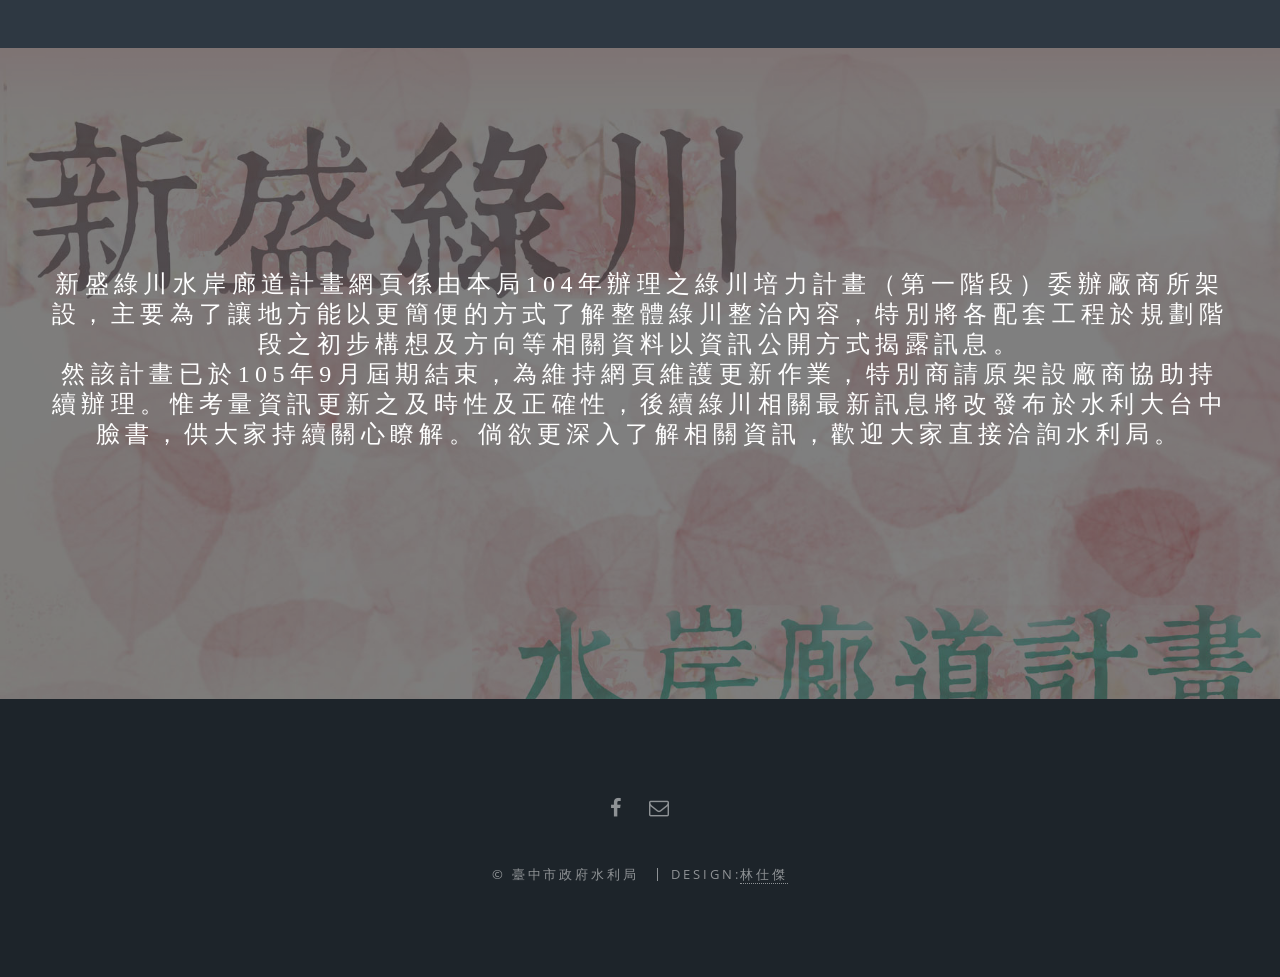
<file: index.html>
﻿<!DOCTYPE HTML>
<!--
	Spectral by HTML5 UP
	html5up.net | @n33co
	Free for personal and commercial use under the CCA 3.0 license (html5up.net/license)
-->
<html>
<head>
<script>
  (function(i,s,o,g,r,a,m){i['GoogleAnalyticsObject']=r;i[r]=i[r]||function(){
  (i[r].q=i[r].q||[]).push(arguments)},i[r].l=1*new Date();a=s.createElement(o),
  m=s.getElementsByTagName(o)[0];a.async=1;a.src=g;m.parentNode.insertBefore(a,m)
  })(window,document,'script','//www.google-analytics.com/analytics.js','ga');

  ga('create', 'UA-74059792-2', 'auto');
  ga('send', 'pageview');

</script>
<title>新盛綠川 水岸廊道計畫</title>
<meta charset="utf-8" />
<meta name="viewport" content="width=device-width, initial-scale=1" />
<!--[if lte IE 8]><script src="assets/js/ie/html5shiv.js"></script><![endif]-->
<link rel="stylesheet" href="assets/css/main.css" />
<!--[if lte IE 8]><link rel="stylesheet" href="assets/css/ie8.css" /><![endif]-->
<!--[if lte IE 9]><link rel="stylesheet" href="assets/css/ie9.css" /><![endif]-->
</head>
<body>

<!-- Page Wrapper -->
<div id="page-wrapper"> 
  
 
  <!-- Main -->
  <article id="main">
    <header> <br>
      <br>
      <br>
      <h2></h2>
      <p>新盛綠川水岸廊道計畫網頁係由本局104年辦理之綠川培力計畫（第一階段）委辦廠商所架設，主要為了讓地方能以更簡便的方式了解整體綠川整治內容，特別將各配套工程於規劃階段之初步構想及方向等相關資料以資訊公開方式揭露訊息。<br>
然該計畫已於105年9月屆期結束，為維持網頁維護更新作業，特別商請原架設廠商協助持續辦理。惟考量資訊更新之及時性及正確性，後續綠川相關最新訊息將改發布於水利大台中臉書，供大家持續關心瞭解。倘欲更深入了解相關資訊，歡迎大家直接洽詢水利局。
</p>
      <br>
      <br>
      <br>
      <br>
    </header>
    

  </article>
  
<!-- Footer -->
<footer id="footer">
  <ul class="icons">
    <!--<li><a href="#" class="icon fa-twitter"><span class="label">Twitter</span></a></li>-->
    <li><a href="https://www.facebook.com/waterresourcetaichung" class="icon fa-facebook"><span class="label">Facebook</span></a></li>
    <!--<li><a href="#" class="icon fa-instagram"><span class="label">Instagram</span></a></li>-->
    <!--<li><a href="#" class="icon fa-dribbble"><span class="label">Dribbble</span></a></li>-->
    <li><a href="d9330204.tiiwe@gmail.com" class="icon fa-envelope-o"><span class="label">Email</span></a></li>
  </ul>
  <ul class="copyright">
    <li>&copy; 臺中市政府水利局</li>
    <li>Design:<a href="mailto:d9330204.tiiwe@gmail.com">林仕傑</a></li>
  </ul>
</footer>
</div>

<!-- Scripts --> 
<script src="assets/js/jquery.min.js"></script> 
<script src="assets/js/jquery.scrollex.min.js"></script> 
<script src="assets/js/jquery.scrolly.min.js"></script> 
<script src="assets/js/skel.min.js"></script> 
<script src="assets/js/util.js"></script> 
<!--[if lte IE 8]><script src="assets/js/ie/respond.min.js"></script><![endif]--> 
<script src="assets/js/main.js"></script>
</body>
</html>
</file>
<file: assets/css/ie8.css>
/*
	Spectral by HTML5 UP
	html5up.net | @n33co
	Free for personal and commercial use under the CCA 3.0 license (html5up.net/license)
*/

/* Icon */

	.icon.major {
		border: none;
	}

		.icon.major:before {
			font-size: 3em;
		}

/* Form */

	label {
		color: #2E3842;
	}

	input[type="text"],
	input[type="password"],
	input[type="email"],
	select,
	textarea {
		border: solid 1px #dfdfdf;
	}

/* Button */

	input[type="submit"],
	input[type="reset"],
	input[type="button"],
	button,
	.button {
		border: solid 2px #dfdfdf;
	}

		input[type="submit"].special,
		input[type="reset"].special,
		input[type="button"].special,
		button.special,
		.button.special {
			border: 0 !important;
		}

/* Page Wrapper + Menu */

	#menu {
		display: none;
	}

	body.is-menu-visible #menu {
		display: block;
	}

/* Header */

	#header nav > ul > li > a.menuToggle:after {
		display: none;
	}

/* Banner + Wrapper (style4) */

	#banner,
	.wrapper.style4 {
		-ms-behavior: url("assets/js/ie/backgroundsize.min.htc");
	}

		#banner:before,
		.wrapper.style4:before {
			display: none;
		}

/* Banner */

	#banner .more {
		height: 4em;
	}

		#banner .more:after {
			display: none;
		}

/* Main */

	#main > header {
		-ms-behavior: url("assets/js/ie/backgroundsize.min.htc");
	}

		#main > header:before {
			display: none;
		}
</file>
<file: assets/css/ie9.css>
/*
	Spectral by HTML5 UP
	html5up.net | @n33co
	Free for personal and commercial use under the CCA 3.0 license (html5up.net/license)
*/

/* Spotlight */

	.spotlight {
		display: block;
	}

		.spotlight .image {
			display: inline-block;
			vertical-align: top;
		}

		.spotlight .content {
			padding: 4em 4em 2em 4em ;
			display: inline-block;
		}

		.spotlight:after {
			clear: both;
			content: '';
			display: block;
		}

/* Features */

	.features {
		display: block;
	}

		.features li {
			float: left;
		}

		.features:after {
			content: '';
			display: block;
			clear: both;
		}

/* Banner + Wrapper (style4) */

	#banner,
	.wrapper.style4 {
		background-image: url("../../images/banner.jpg");
		background-position: center center;
		background-repeat: no-repeat;
		background-size: cover;
		position: relative;
	}

		#banner:before,
		.wrapper.style4:before {
			background: #000000;
			content: '';
			height: 100%;
			left: 0;
			opacity: 0.5;
			position: absolute;
			top: 0;
			width: 100%;
		}

		#banner .inner,
		.wrapper.style4 .inner {
			position: relative;
			z-index: 1;
		}

/* Banner */

	#banner {
		padding: 14em 0 12em 0 ;
		height: auto;
	}

		#banner:after {
			display: none;
		}

/* CTA */

	#cta .inner header {
		float: left;
	}

	#cta .inner .actions {
		float: left;
	}

	#cta .inner:after {
		clear: both;
		content: '';
		display: block;
	}

/* Main */

	#main > header {
		background-image: url("../../images/banner.jpg");
		background-position: center center;
		background-repeat: no-repeat;
		background-size: cover;
		position: relative;
	}

		#main > header:before {
			background: #000000;
			content: '';
			height: 100%;
			left: 0;
			opacity: 0.5;
			position: absolute;
			top: 0;
			width: 100%;
		}

		#main > header > * {
			position: relative;
			z-index: 1;
		}
</file>
<file: assets/css/main.css>
@import url(font-awesome.min.css);
@import url("http://fonts.googleapis.com/css?family=Open+Sans:400,400italic,600,600italic,800,800italic");
/*
	Spectral by HTML5 UP
	html5up.net | @n33co
	Free for personal and commercial use under the CCA 3.0 license (html5up.net/license)
*/

/* Reset */


#gotop {
	display: none;
	position: fixed;
	right: 20px;
	bottom: 20px;
	padding: 10px 15px;
	font-size: 20px;
	background: #777;
	color: white;
	cursor: pointer;
	z-index: 9999;
}
html, body, div, span, applet, object, iframe, h1, h2, h3, h4, h5, h6, h7, p, p2, blockquote, pre, a, abbr, acronym, address, big, cite, code, del, dfn, em, img, ins, kbd, q, s, samp, small, strike, strong, sub, sup, tt, var, b, u, i, center, dl, dt, dd, ol, ul, li, fieldset, form, label, legend, article, aside, canvas, details, embed, figure, figcaption, footer, header, hgroup, menu, nav, output, ruby, section, summary, time, mark, audio, video {
	margin: 0;
	padding: 0;
	border: 0;
	font-size: 100%;
	font: inherit;
	vertical-align:baseline;
	
}
table, caption, tbody, tfoot, thead, tr, th, td{
	margin: 0;
	padding: 0;
	border: 0;
	font-size: 100%;
	font: inherit;
	vertical-align:center;
}

article, aside, details, figcaption, figure, footer, header, hgroup, menu, nav, section {
	display: block;
}
body {
	line-height: 1;
}
ol, ul {
	list-style: none;
}
blockquote, q {
	quotes: none;
}
blockquote:before, blockquote:after, q:before, q:after {
	content: '';
	content: none;
}
table {
	border-collapse: collapse;
	border-spacing: 0;
}
body {
	-webkit-text-size-adjust: none;
}
/* Box Model */

*, *:before, *:after {
	-moz-box-sizing: border-box;
	-webkit-box-sizing: border-box;
	box-sizing: border-box;
}
/* Grid */

.row {
	border-bottom: solid 1px transparent;
	-moz-box-sizing: border-box;
	-webkit-box-sizing: border-box;
	box-sizing: border-box;
}
.row > * {
	float: left;
	-moz-box-sizing: border-box;
	-webkit-box-sizing: border-box;
	box-sizing: border-box;
}
.row:after, .row:before {
	content: '';
	display: block;
	clear: both;
	height: 0;
}
.row.uniform > * > :first-child {
	margin-top: 0;
}
.row.uniform > * > :last-child {
	margin-bottom: 0;
}
.row.\30 \25 > * {
	padding: 0 0 0 0em;
}
.row.\30 \25 {
	margin: 0 0 -1px 0em;
}
.row.uniform.\30 \25 > * {
	padding: 0em 0 0 0em;
}
.row.uniform.\30 \25 {
	margin: 0em 0 -1px 0em;
}
.row > * {
	padding: 0 0 0 1.5em;
}
.row {
	margin: 0 0 -1px -1.5em;
}
.row.uniform > * {
	padding: 1.5em 0 0 1.5em;
}
.row.uniform {
	margin: -1.5em 0 -1px -1.5em;
}
 .row.\32 00\25 > * {
 padding: 0 0 0 3em;
}
 .row.\32 00\25 {
 margin: 0 0 -1px -3em;
}
 .row.uniform.\32 00\25 > * {
 padding: 3em 0 0 3em;
}
 .row.uniform.\32 00\25 {
 margin: -3em 0 -1px -3em;
}
 .row.\31 50\25 > * {
 padding: 0 0 0 2.25em;
}
 .row.\31 50\25 {
 margin: 0 0 -1px -2.25em;
}
 .row.uniform.\31 50\25 > * {
 padding: 2.25em 0 0 2.25em;
}
 .row.uniform.\31 50\25 {
 margin: -2.25em 0 -1px -2.25em;
}
 .row.\35 0\25 > * {
 padding: 0 0 0 0.75em;
}
 .row.\35 0\25 {
 margin: 0 0 -1px -0.75em;
}
 .row.uniform.\35 0\25 > * {
 padding: 0.75em 0 0 0.75em;
}
 .row.uniform.\35 0\25 {
 margin: -0.75em 0 -1px -0.75em;
}
 .row.\32 5\25 > * {
 padding: 0 0 0 0.375em;
}
 .row.\32 5\25 {
 margin: 0 0 -1px -0.375em;
}
 .row.uniform.\32 5\25 > * {
 padding: 0.375em 0 0 0.375em;
}
 .row.uniform.\32 5\25 {
 margin: -0.375em 0 -1px -0.375em;
}
 .\31 2u, .\31 2u\24 {
 width: 100%;
 clear: none;
 margin-left: 0;
}
 .\31 1u, .\31 1u\24 {
 width: 91.6666666667%;
 clear: none;
 margin-left: 0;
}
 .\31 0u, .\31 0u\24 {
 width: 83.3333333333%;
 clear: none;
 margin-left: 0;
}
.\39 u, .\39 u\24 {
	width: 75%;
	clear: none;
	margin-left: 0;
}
.\38 u, .\38 u\24 {
	width: 66.6666666667%;
	clear: none;
	margin-left: 0;
}
.\37 u, .\37 u\24 {
	width: 58.3333333333%;
	clear: none;
	margin-left: 0;
}
.\36 u, .\36 u\24 {
	width: 50%;
	clear: none;
	margin-left: 0;
}
.\35 u, .\35 u\24 {
	width: 41.6666666667%;
	clear: none;
	margin-left: 0;
}
.\34 u, .\34 u\24 {
	width: 33.3333333333%;
	clear: none;
	margin-left: 0;
}
.\33 u, .\33 u\24 {
	width: 25%;
	clear: none;
	margin-left: 0;
}
.\32 u, .\32 u\24 {
	width: 16.6666666667%;
	clear: none;
	margin-left: 0;
}
.\31 u, .\31 u\24 {
	width: 8.3333333333%;
	clear: none;
	margin-left: 0;
}
 .\31 2u\24 + *,  .\31 1u\24 + *,  .\31 0u\24 + *,  .\39 u\24 + *,  .\38 u\24 + *,  .\37 u\24 + *,  .\36 u\24 + *,  .\35 u\24 + *,  .\34 u\24 + *,  .\33 u\24 + *,  .\32 u\24 + *,  .\31 u\24 + * {
 clear: left;
}
.\-11u {
	margin-left: 91.66667%;
}
.\-10u {
	margin-left: 83.33333%;
}
.\-9u {
	margin-left: 75%;
}
.\-8u {
	margin-left: 66.66667%;
}
.\-7u {
	margin-left: 58.33333%;
}
.\-6u {
	margin-left: 50%;
}
.\-5u {
	margin-left: 41.66667%;
}
.\-4u {
	margin-left: 33.33333%;
}
.\-3u {
	margin-left: 25%;
}
.\-2u {
	margin-left: 16.66667%;
}
.\-1u {
	margin-left: 8.33333%;
}

@media screen and (max-width: 1680px) {
.row > * {
	padding: 0 0 0 1.5em;
}
.row {
	margin: 0 0 -1px -1.5em;
}
.row.uniform > * {
	padding: 1.5em 0 0 1.5em;
}
.row.uniform {
	margin: -1.5em 0 -1px -1.5em;
}
 .row.\32 00\25 > * {
 padding: 0 0 0 3em;
}
 .row.\32 00\25 {
 margin: 0 0 -1px -3em;
}
 .row.uniform.\32 00\25 > * {
 padding: 3em 0 0 3em;
}
 .row.uniform.\32 00\25 {
 margin: -3em 0 -1px -3em;
}
 .row.\31 50\25 > * {
 padding: 0 0 0 2.25em;
}
 .row.\31 50\25 {
 margin: 0 0 -1px -2.25em;
}
 .row.uniform.\31 50\25 > * {
 padding: 2.25em 0 0 2.25em;
}
 .row.uniform.\31 50\25 {
 margin: -2.25em 0 -1px -2.25em;
}
 .row.\35 0\25 > * {
 padding: 0 0 0 0.75em;
}
 .row.\35 0\25 {
 margin: 0 0 -1px -0.75em;
}
 .row.uniform.\35 0\25 > * {
 padding: 0.75em 0 0 0.75em;
}
 .row.uniform.\35 0\25 {
 margin: -0.75em 0 -1px -0.75em;
}
 .row.\32 5\25 > * {
 padding: 0 0 0 0.375em;
}
 .row.\32 5\25 {
 margin: 0 0 -1px -0.375em;
}
 .row.uniform.\32 5\25 > * {
 padding: 0.375em 0 0 0.375em;
}
 .row.uniform.\32 5\25 {
 margin: -0.375em 0 -1px -0.375em;
}
 .\31 2u\28xlarge\29, .\31 2u\24\28xlarge\29 {
 width: 100%;
 clear: none;
 margin-left: 0;
}
 .\31 1u\28xlarge\29, .\31 1u\24\28xlarge\29 {
 width: 91.6666666667%;
 clear: none;
 margin-left: 0;
}
 .\31 0u\28xlarge\29, .\31 0u\24\28xlarge\29 {
 width: 83.3333333333%;
 clear: none;
 margin-left: 0;
}
.\39 u\28xlarge\29, .\39 u\24\28xlarge\29 {
	width: 75%;
	clear: none;
	margin-left: 0;
}
.\38 u\28xlarge\29, .\38 u\24\28xlarge\29 {
	width: 66.6666666667%;
	clear: none;
	margin-left: 0;
}
.\37 u\28xlarge\29, .\37 u\24\28xlarge\29 {
	width: 58.3333333333%;
	clear: none;
	margin-left: 0;
}
.\36 u\28xlarge\29, .\36 u\24\28xlarge\29 {
	width: 50%;
	clear: none;
	margin-left: 0;
}
.\35 u\28xlarge\29, .\35 u\24\28xlarge\29 {
	width: 41.6666666667%;
	clear: none;
	margin-left: 0;
}
.\34 u\28xlarge\29, .\34 u\24\28xlarge\29 {
	width: 33.3333333333%;
	clear: none;
	margin-left: 0;
}
.\33 u\28xlarge\29, .\33 u\24\28xlarge\29 {
	width: 25%;
	clear: none;
	margin-left: 0;
}
.\32 u\28xlarge\29, .\32 u\24\28xlarge\29 {
	width: 16.6666666667%;
	clear: none;
	margin-left: 0;
}
.\31 u\28xlarge\29, .\31 u\24\28xlarge\29 {
	width: 8.3333333333%;
	clear: none;
	margin-left: 0;
}
 .\31 2u\24\28xlarge\29 + *,  .\31 1u\24\28xlarge\29 + *,  .\31 0u\24\28xlarge\29 + *,  .\39 u\24\28xlarge\29 + *,  .\38 u\24\28xlarge\29 + *,  .\37 u\24\28xlarge\29 + *,  .\36 u\24\28xlarge\29 + *,  .\35 u\24\28xlarge\29 + *,  .\34 u\24\28xlarge\29 + *,  .\33 u\24\28xlarge\29 + *,  .\32 u\24\28xlarge\29 + *,  .\31 u\24\28xlarge\29 + * {
 clear: left;
}
.\-11u\28xlarge\29 {
	margin-left: 91.66667%;
}
.\-10u\28xlarge\29 {
	margin-left: 83.33333%;
}
.\-9u\28xlarge\29 {
	margin-left: 75%;
}
.\-8u\28xlarge\29 {
	margin-left: 66.66667%;
}
.\-7u\28xlarge\29 {
	margin-left: 58.33333%;
}
.\-6u\28xlarge\29 {
	margin-left: 50%;
}
.\-5u\28xlarge\29 {
	margin-left: 41.66667%;
}
.\-4u\28xlarge\29 {
	margin-left: 33.33333%;
}
.\-3u\28xlarge\29 {
	margin-left: 25%;
}
.\-2u\28xlarge\29 {
	margin-left: 16.66667%;
}
.\-1u\28xlarge\29 {
	margin-left: 8.33333%;
}
}

@media screen and (max-width: 1280px) {
.row > * {
	padding: 0 0 0 1.5em;
}
.row {
	margin: 0 0 -1px -1.5em;
}
.row.uniform > * {
	padding: 1.5em 0 0 1.5em;
}
.row.uniform {
	margin: -1.5em 0 -1px -1.5em;
}
 .row.\32 00\25 > * {
 padding: 0 0 0 3em;
}
 .row.\32 00\25 {
 margin: 0 0 -1px -3em;
}
 .row.uniform.\32 00\25 > * {
 padding: 3em 0 0 3em;
}
 .row.uniform.\32 00\25 {
 margin: -3em 0 -1px -3em;
}
 .row.\31 50\25 > * {
 padding: 0 0 0 2.25em;
}
 .row.\31 50\25 {
 margin: 0 0 -1px -2.25em;
}
 .row.uniform.\31 50\25 > * {
 padding: 2.25em 0 0 2.25em;
}
 .row.uniform.\31 50\25 {
 margin: -2.25em 0 -1px -2.25em;
}
 .row.\35 0\25 > * {
 padding: 0 0 0 0.75em;
}
 .row.\35 0\25 {
 margin: 0 0 -1px -0.75em;
}
 .row.uniform.\35 0\25 > * {
 padding: 0.75em 0 0 0.75em;
}
 .row.uniform.\35 0\25 {
 margin: -0.75em 0 -1px -0.75em;
}
 .row.\32 5\25 > * {
 padding: 0 0 0 0.375em;
}
 .row.\32 5\25 {
 margin: 0 0 -1px -0.375em;
}
 .row.uniform.\32 5\25 > * {
 padding: 0.375em 0 0 0.375em;
}
 .row.uniform.\32 5\25 {
 margin: -0.375em 0 -1px -0.375em;
}
 .\31 2u\28large\29, .\31 2u\24\28large\29 {
 width: 100%;
 clear: none;
 margin-left: 0;
}
 .\31 1u\28large\29, .\31 1u\24\28large\29 {
 width: 91.6666666667%;
 clear: none;
 margin-left: 0;
}
 .\31 0u\28large\29, .\31 0u\24\28large\29 {
 width: 83.3333333333%;
 clear: none;
 margin-left: 0;
}
.\39 u\28large\29, .\39 u\24\28large\29 {
	width: 75%;
	clear: none;
	margin-left: 0;
}
.\38 u\28large\29, .\38 u\24\28large\29 {
	width: 66.6666666667%;
	clear: none;
	margin-left: 0;
}
.\37 u\28large\29, .\37 u\24\28large\29 {
	width: 58.3333333333%;
	clear: none;
	margin-left: 0;
}
.\36 u\28large\29, .\36 u\24\28large\29 {
	width: 50%;
	clear: none;
	margin-left: 0;
}
.\35 u\28large\29, .\35 u\24\28large\29 {
	width: 41.6666666667%;
	clear: none;
	margin-left: 0;
}
.\34 u\28large\29, .\34 u\24\28large\29 {
	width: 33.3333333333%;
	clear: none;
	margin-left: 0;
}
.\33 u\28large\29, .\33 u\24\28large\29 {
	width: 25%;
	clear: none;
	margin-left: 0;
}
.\32 u\28large\29, .\32 u\24\28large\29 {
	width: 16.6666666667%;
	clear: none;
	margin-left: 0;
}
.\31 u\28large\29, .\31 u\24\28large\29 {
	width: 8.3333333333%;
	clear: none;
	margin-left: 0;
}
 .\31 2u\24\28large\29 + *,  .\31 1u\24\28large\29 + *,  .\31 0u\24\28large\29 + *,  .\39 u\24\28large\29 + *,  .\38 u\24\28large\29 + *,  .\37 u\24\28large\29 + *,  .\36 u\24\28large\29 + *,  .\35 u\24\28large\29 + *,  .\34 u\24\28large\29 + *,  .\33 u\24\28large\29 + *,  .\32 u\24\28large\29 + *,  .\31 u\24\28large\29 + * {
 clear: left;
}
.\-11u\28large\29 {
	margin-left: 91.66667%;
}
.\-10u\28large\29 {
	margin-left: 83.33333%;
}
.\-9u\28large\29 {
	margin-left: 75%;
}
.\-8u\28large\29 {
	margin-left: 66.66667%;
}
.\-7u\28large\29 {
	margin-left: 58.33333%;
}
.\-6u\28large\29 {
	margin-left: 50%;
}
.\-5u\28large\29 {
	margin-left: 41.66667%;
}
.\-4u\28large\29 {
	margin-left: 33.33333%;
}
.\-3u\28large\29 {
	margin-left: 25%;
}
.\-2u\28large\29 {
	margin-left: 16.66667%;
}
.\-1u\28large\29 {
	margin-left: 8.33333%;
}
}

@media screen and (max-width: 980px) {
.row > * {
	padding: 0 0 0 1.5em;
}
.row {
	margin: 0 0 -1px -1.5em;
}
.row.uniform > * {
	padding: 1.5em 0 0 1.5em;
}
.row.uniform {
	margin: -1.5em 0 -1px -1.5em;
}
 .row.\32 00\25 > * {
 padding: 0 0 0 3em;
}
 .row.\32 00\25 {
 margin: 0 0 -1px -3em;
}
 .row.uniform.\32 00\25 > * {
 padding: 3em 0 0 3em;
}
 .row.uniform.\32 00\25 {
 margin: -3em 0 -1px -3em;
}
 .row.\31 50\25 > * {
 padding: 0 0 0 2.25em;
}
 .row.\31 50\25 {
 margin: 0 0 -1px -2.25em;
}
 .row.uniform.\31 50\25 > * {
 padding: 2.25em 0 0 2.25em;
}
 .row.uniform.\31 50\25 {
 margin: -2.25em 0 -1px -2.25em;
}
 .row.\35 0\25 > * {
 padding: 0 0 0 0.75em;
}
 .row.\35 0\25 {
 margin: 0 0 -1px -0.75em;
}
 .row.uniform.\35 0\25 > * {
 padding: 0.75em 0 0 0.75em;
}
 .row.uniform.\35 0\25 {
 margin: -0.75em 0 -1px -0.75em;
}
 .row.\32 5\25 > * {
 padding: 0 0 0 0.375em;
}
 .row.\32 5\25 {
 margin: 0 0 -1px -0.375em;
}
 .row.uniform.\32 5\25 > * {
 padding: 0.375em 0 0 0.375em;
}
 .row.uniform.\32 5\25 {
 margin: -0.375em 0 -1px -0.375em;
}
 .\31 2u\28medium\29, .\31 2u\24\28medium\29 {
 width: 100%;
 clear: none;
 margin-left: 0;
}
 .\31 1u\28medium\29, .\31 1u\24\28medium\29 {
 width: 91.6666666667%;
 clear: none;
 margin-left: 0;
}
 .\31 0u\28medium\29, .\31 0u\24\28medium\29 {
 width: 83.3333333333%;
 clear: none;
 margin-left: 0;
}
.\39 u\28medium\29, .\39 u\24\28medium\29 {
	width: 75%;
	clear: none;
	margin-left: 0;
}
.\38 u\28medium\29, .\38 u\24\28medium\29 {
	width: 66.6666666667%;
	clear: none;
	margin-left: 0;
}
.\37 u\28medium\29, .\37 u\24\28medium\29 {
	width: 58.3333333333%;
	clear: none;
	margin-left: 0;
}
.\36 u\28medium\29, .\36 u\24\28medium\29 {
	width: 50%;
	clear: none;
	margin-left: 0;
}
.\35 u\28medium\29, .\35 u\24\28medium\29 {
	width: 41.6666666667%;
	clear: none;
	margin-left: 0;
}
.\34 u\28medium\29, .\34 u\24\28medium\29 {
	width: 33.3333333333%;
	clear: none;
	margin-left: 0;
}
.\33 u\28medium\29, .\33 u\24\28medium\29 {
	width: 25%;
	clear: none;
	margin-left: 0;
}
.\32 u\28medium\29, .\32 u\24\28medium\29 {
	width: 16.6666666667%;
	clear: none;
	margin-left: 0;
}
.\31 u\28medium\29, .\31 u\24\28medium\29 {
	width: 8.3333333333%;
	clear: none;
	margin-left: 0;
}
 .\31 2u\24\28medium\29 + *,  .\31 1u\24\28medium\29 + *,  .\31 0u\24\28medium\29 + *,  .\39 u\24\28medium\29 + *,  .\38 u\24\28medium\29 + *,  .\37 u\24\28medium\29 + *,  .\36 u\24\28medium\29 + *,  .\35 u\24\28medium\29 + *,  .\34 u\24\28medium\29 + *,  .\33 u\24\28medium\29 + *,  .\32 u\24\28medium\29 + *,  .\31 u\24\28medium\29 + * {
 clear: left;
}
.\-11u\28medium\29 {
	margin-left: 91.66667%;
}
.\-10u\28medium\29 {
	margin-left: 83.33333%;
}
.\-9u\28medium\29 {
	margin-left: 75%;
}
.\-8u\28medium\29 {
	margin-left: 66.66667%;
}
.\-7u\28medium\29 {
	margin-left: 58.33333%;
}
.\-6u\28medium\29 {
	margin-left: 50%;
}
.\-5u\28medium\29 {
	margin-left: 41.66667%;
}
.\-4u\28medium\29 {
	margin-left: 33.33333%;
}
.\-3u\28medium\29 {
	margin-left: 25%;
}
.\-2u\28medium\29 {
	margin-left: 16.66667%;
}
.\-1u\28medium\29 {
	margin-left: 8.33333%;
}
}

@media screen and (max-width: 736px) {
.row > * {
	padding: 0 0 0 1.5em;
}
.row {
	margin: 0 0 -1px -1.5em;
}
.row.uniform > * {
	padding: 1.5em 0 0 1.5em;
}
.row.uniform {
	margin: -1.5em 0 -1px -1.5em;
}
 .row.\32 00\25 > * {
 padding: 0 0 0 3em;
}
 .row.\32 00\25 {
 margin: 0 0 -1px -3em;
}
 .row.uniform.\32 00\25 > * {
 padding: 3em 0 0 3em;
}
 .row.uniform.\32 00\25 {
 margin: -3em 0 -1px -3em;
}
 .row.\31 50\25 > * {
 padding: 0 0 0 2.25em;
}
 .row.\31 50\25 {
 margin: 0 0 -1px -2.25em;
}
 .row.uniform.\31 50\25 > * {
 padding: 2.25em 0 0 2.25em;
}
 .row.uniform.\31 50\25 {
 margin: -2.25em 0 -1px -2.25em;
}
 .row.\35 0\25 > * {
 padding: 0 0 0 0.75em;
}
 .row.\35 0\25 {
 margin: 0 0 -1px -0.75em;
}
 .row.uniform.\35 0\25 > * {
 padding: 0.75em 0 0 0.75em;
}
 .row.uniform.\35 0\25 {
 margin: -0.75em 0 -1px -0.75em;
}
 .row.\32 5\25 > * {
 padding: 0 0 0 0.375em;
}
 .row.\32 5\25 {
 margin: 0 0 -1px -0.375em;
}
 .row.uniform.\32 5\25 > * {
 padding: 0.375em 0 0 0.375em;
}
 .row.uniform.\32 5\25 {
 margin: -0.375em 0 -1px -0.375em;
}
 .\31 2u\28small\29, .\31 2u\24\28small\29 {
 width: 100%;
 clear: none;
 margin-left: 0;
}
 .\31 1u\28small\29, .\31 1u\24\28small\29 {
 width: 91.6666666667%;
 clear: none;
 margin-left: 0;
}
 .\31 0u\28small\29, .\31 0u\24\28small\29 {
 width: 83.3333333333%;
 clear: none;
 margin-left: 0;
}
.\39 u\28small\29, .\39 u\24\28small\29 {
	width: 75%;
	clear: none;
	margin-left: 0;
}
.\38 u\28small\29, .\38 u\24\28small\29 {
	width: 66.6666666667%;
	clear: none;
	margin-left: 0;
}
.\37 u\28small\29, .\37 u\24\28small\29 {
	width: 58.3333333333%;
	clear: none;
	margin-left: 0;
}
.\36 u\28small\29, .\36 u\24\28small\29 {
	width: 50%;
	clear: none;
	margin-left: 0;
}
.\35 u\28small\29, .\35 u\24\28small\29 {
	width: 41.6666666667%;
	clear: none;
	margin-left: 0;
}
.\34 u\28small\29, .\34 u\24\28small\29 {
	width: 33.3333333333%;
	clear: none;
	margin-left: 0;
}
.\33 u\28small\29, .\33 u\24\28small\29 {
	width: 25%;
	clear: none;
	margin-left: 0;
}
.\32 u\28small\29, .\32 u\24\28small\29 {
	width: 16.6666666667%;
	clear: none;
	margin-left: 0;
}
.\31 u\28small\29, .\31 u\24\28small\29 {
	width: 8.3333333333%;
	clear: none;
	margin-left: 0;
}
 .\31 2u\24\28small\29 + *,  .\31 1u\24\28small\29 + *,  .\31 0u\24\28small\29 + *,  .\39 u\24\28small\29 + *,  .\38 u\24\28small\29 + *,  .\37 u\24\28small\29 + *,  .\36 u\24\28small\29 + *,  .\35 u\24\28small\29 + *,  .\34 u\24\28small\29 + *,  .\33 u\24\28small\29 + *,  .\32 u\24\28small\29 + *,  .\31 u\24\28small\29 + * {
 clear: left;
}
.\-11u\28small\29 {
	margin-left: 91.66667%;
}
.\-10u\28small\29 {
	margin-left: 83.33333%;
}
.\-9u\28small\29 {
	margin-left: 75%;
}
.\-8u\28small\29 {
	margin-left: 66.66667%;
}
.\-7u\28small\29 {
	margin-left: 58.33333%;
}
.\-6u\28small\29 {
	margin-left: 50%;
}
.\-5u\28small\29 {
	margin-left: 41.66667%;
}
.\-4u\28small\29 {
	margin-left: 33.33333%;
}
.\-3u\28small\29 {
	margin-left: 25%;
}
.\-2u\28small\29 {
	margin-left: 16.66667%;
}
.\-1u\28small\29 {
	margin-left: 8.33333%;
}
}

@media screen and (max-width: 480px) {
.row > * {
	padding: 0 0 0 1.5em;
}
.row {
	margin: 0 0 -1px -1.5em;
}
.row.uniform > * {
	padding: 1.5em 0 0 1.5em;
}
.row.uniform {
	margin: -1.5em 0 -1px -1.5em;
}
 .row.\32 00\25 > * {
 padding: 0 0 0 3em;
}
 .row.\32 00\25 {
 margin: 0 0 -1px -3em;
}
 .row.uniform.\32 00\25 > * {
 padding: 3em 0 0 3em;
}
 .row.uniform.\32 00\25 {
 margin: -3em 0 -1px -3em;
}
 .row.\31 50\25 > * {
 padding: 0 0 0 2.25em;
}
 .row.\31 50\25 {
 margin: 0 0 -1px -2.25em;
}
 .row.uniform.\31 50\25 > * {
 padding: 2.25em 0 0 2.25em;
}
 .row.uniform.\31 50\25 {
 margin: -2.25em 0 -1px -2.25em;
}
 .row.\35 0\25 > * {
 padding: 0 0 0 0.75em;
}
 .row.\35 0\25 {
 margin: 0 0 -1px -0.75em;
}
 .row.uniform.\35 0\25 > * {
 padding: 0.75em 0 0 0.75em;
}
 .row.uniform.\35 0\25 {
 margin: -0.75em 0 -1px -0.75em;
}
 .row.\32 5\25 > * {
 padding: 0 0 0 0.375em;
}
 .row.\32 5\25 {
 margin: 0 0 -1px -0.375em;
}
 .row.uniform.\32 5\25 > * {
 padding: 0.375em 0 0 0.375em;
}
 .row.uniform.\32 5\25 {
 margin: -0.375em 0 -1px -0.375em;
}
 .\31 2u\28xsmall\29, .\31 2u\24\28xsmall\29 {
 width: 100%;
 clear: none;
 margin-left: 0;
}
 .\31 1u\28xsmall\29, .\31 1u\24\28xsmall\29 {
 width: 91.6666666667%;
 clear: none;
 margin-left: 0;
}
 .\31 0u\28xsmall\29, .\31 0u\24\28xsmall\29 {
 width: 83.3333333333%;
 clear: none;
 margin-left: 0;
}
.\39 u\28xsmall\29, .\39 u\24\28xsmall\29 {
	width: 75%;
	clear: none;
	margin-left: 0;
}
.\38 u\28xsmall\29, .\38 u\24\28xsmall\29 {
	width: 66.6666666667%;
	clear: none;
	margin-left: 0;
}
.\37 u\28xsmall\29, .\37 u\24\28xsmall\29 {
	width: 58.3333333333%;
	clear: none;
	margin-left: 0;
}
.\36 u\28xsmall\29, .\36 u\24\28xsmall\29 {
	width: 50%;
	clear: none;
	margin-left: 0;
}
.\35 u\28xsmall\29, .\35 u\24\28xsmall\29 {
	width: 41.6666666667%;
	clear: none;
	margin-left: 0;
}
.\34 u\28xsmall\29, .\34 u\24\28xsmall\29 {
	width: 33.3333333333%;
	clear: none;
	margin-left: 0;
}
.\33 u\28xsmall\29, .\33 u\24\28xsmall\29 {
	width: 25%;
	clear: none;
	margin-left: 0;
}
.\32 u\28xsmall\29, .\32 u\24\28xsmall\29 {
	width: 16.6666666667%;
	clear: none;
	margin-left: 0;
}
.\31 u\28xsmall\29, .\31 u\24\28xsmall\29 {
	width: 8.3333333333%;
	clear: none;
	margin-left: 0;
}
 .\31 2u\24\28xsmall\29 + *,  .\31 1u\24\28xsmall\29 + *,  .\31 0u\24\28xsmall\29 + *,  .\39 u\24\28xsmall\29 + *,  .\38 u\24\28xsmall\29 + *,  .\37 u\24\28xsmall\29 + *,  .\36 u\24\28xsmall\29 + *,  .\35 u\24\28xsmall\29 + *,  .\34 u\24\28xsmall\29 + *,  .\33 u\24\28xsmall\29 + *,  .\32 u\24\28xsmall\29 + *,  .\31 u\24\28xsmall\29 + * {
 clear: left;
}
.\-11u\28xsmall\29 {
	margin-left: 91.66667%;
}
.\-10u\28xsmall\29 {
	margin-left: 83.33333%;
}
.\-9u\28xsmall\29 {
	margin-left: 75%;
}
.\-8u\28xsmall\29 {
	margin-left: 66.66667%;
}
.\-7u\28xsmall\29 {
	margin-left: 58.33333%;
}
.\-6u\28xsmall\29 {
	margin-left: 50%;
}
.\-5u\28xsmall\29 {
	margin-left: 41.66667%;
}
.\-4u\28xsmall\29 {
	margin-left: 33.33333%;
}
.\-3u\28xsmall\29 {
	margin-left: 25%;
}
.\-2u\28xsmall\29 {
	margin-left: 16.66667%;
}
.\-1u\28xsmall\29 {
	margin-left: 8.33333%;
}
}

/* Basic */

	@-ms-viewport {
 width: device-width;
}
body {
	background: #2e3842;
}
body.is-loading *, body.is-loading *:before, body.is-loading *:after {
	-moz-animation: none !important;
	-webkit-animation: none !important;
	-ms-animation: none !important;
	animation: none !important;
	-moz-transition: none !important;
	-webkit-transition: none !important;
	-ms-transition: none !important;
	transition: none !important;
}
body, input, select, textarea {
	color: #fff;
	font-family: "Open Sans", Helvetica, sans-serif;
	font-size: 15pt;
	font-weight: 400;
	letter-spacing: 0.075em;
	line-height: 1.65em;
}

@media screen and (max-width: 1680px) {
body, input, select, textarea {
	font-size: 13pt;
}
}

@media screen and (max-width: 1280px) {
body, input, select, textarea {
	font-size: 12pt;
}
}

@media screen and (max-width: 736px) {
body, input, select, textarea {
	font-size: 11pt;
	letter-spacing: 0.0375em;
}
}
a {
	-moz-transition: color 0.2s ease, border-bottom-color 0.2s ease;
	-webkit-transition: color 0.2s ease, border-bottom-color 0.2s ease;
	-ms-transition: color 0.2s ease, border-bottom-color 0.2s ease;
	transition: color 0.2s ease, border-bottom-color 0.2s ease;
	border-bottom: dotted 1px;
	color: inherit;
	text-decoration: none;
}
a:hover {
	border-bottom-color: transparent;
}
strong, b {
	color: #fff;
	font-weight: 600;
}
em, i {
	font-style: italic;
}
p {
	margin: 0 0 2em 0;
	text-align: left;
	font-family: "微軟正黑體";
	font-size: x-large;
	line-height: 1.25em;
}
p2 {
	margin: 0 0 2em 0;
	text-align: right;
}
p3 {
	margin: 0 0 2em 0;
	text-align: left;
	font-family: "微軟正黑體";
	font-size: x-large;
}
h1, h2, h3, h4, h5, h6 {
	color: #fff;
	font-weight: 800;
	letter-spacing: 0.225em;
	line-height: 1em;
	margin: 0 0 1em 0;
	text-transform: uppercase;
	font-size: x-large;
	font-family: "微軟正黑體";
}
h1 a, h2 a, h3 a, h4 a, h5 a, h6 a {
	color: inherit;
	text-decoration: none;
}
h2 {
	line-height: 2.75em;
	font-family: "微軟正黑體";
	font-size: xx-large;
}
h7 {
	line-height: 1.5 em;
	font-family: "微軟正黑體";
	font-size: xx-large;
}

@media screen and (max-width: 736px) {
h2 {
	font-size: 1.5em;
	line-height: 1.65em;
}
}
h3 {
	font-size: 1.15em;
	line-height: 1.75em;
}

@media screen and (max-width: 736px) {
h3 {
	font-size: 1em;
	line-height: 1.65em;
}
}
h4 {
	font-size: 1em;
	line-height: 1.5em;
}
h5 {
	font-size: 0.8em;
	line-height: 1.5em;
}
h6 {
	font-size: 0.7em;
	line-height: 1.5em;
}
sub {
	font-size: 0.8em;
	position: relative;
	top: 0.5em;
}
sup {
	font-size: 0.8em;
	position: relative;
	top: -0.5em;
}
hr {
	border: 0;
	border-bottom: solid 2px #fff;
	margin: 3em 0;
}
hr.major {
	margin: 4.5em 0;
}
blockquote {
	border-left: solid 4px #fff;
	font-style: italic;
	margin: 0 0 2em 0;
	padding: 0.5em 0 0.5em 2em;
}
code {
	background: rgba(144, 144, 144, 0.25);
	border-radius: 3px;
	font-family: "Courier New", monospace;
	font-size: 0.9em;
	letter-spacing: 0;
	margin: 0 0.25em;
	padding: 0.25em 0.65em;
}
pre {
	-webkit-overflow-scrolling: touch;
	font-family: "Courier New", monospace;
	font-size: 0.9em;
	margin: 0 0 2em 0;
}
pre code {
	display: block;
	line-height: 1.75em;
	padding: 1em 1.5em;
	overflow-x: auto;
}
.align-left {
	text-align: left;
}
.align-center {
	text-align: center;
}
.align-right {
	text-align: right;
}
/* Section/Article */

section.special, article.special {
	text-align: center;
}
header p {
	color: rgba(255, 255, 255, 0.5);
	position: relative;
	top: -0.25em;
}
header h3 + p {
	font-size: 1.1em;
}
header h4 + p,  header h5 + p,  header h6 + p {
	font-size: 0.9em;
}
header.major {
	margin: 0 0 3.5em 0;
}
header.major h2, header.major h3, header.major h4, header.major h5, header.major h6 {
	border-bottom: solid 2px #fff;
	display: inline-block;
	padding-bottom: 1em;
	position: relative;
}
header.major h2:after, header.major h3:after, header.major h4:after, header.major h5:after, header.major h6:after {
	content: '';
	display: block;
	height: 1px;
}
header.major p {
	color: #fff;
	top: 0;
}

@media screen and (max-width: 736px) {
header.major {
	margin: 0 0 2em 0;
}
}

@media screen and (max-width: 980px) {
header br {
	display: none;
}
}
/* Form */

form {
	margin: 0 0 2em 0;
}
label {
	color: #fff;
	display: block;
	font-size: 0.9em;
	font-weight: 600;
	margin: 0 0 1em 0;
}
input[type="text"],  input[type="password"],  input[type="email"],  select,  textarea {
	-moz-appearance: none;
	-webkit-appearance: none;
	-ms-appearance: none;
	appearance: none;
	background: rgba(144, 144, 144, 0.25);
	border-radius: 3px;
	border: none;
	color: inherit;
	display: block;
	outline: 0;
	padding: 0 1em;
	text-decoration: none;
	width: 100%;
}
 input[type="text"]:invalid,  input[type="password"]:invalid,  input[type="email"]:invalid,  select:invalid,  textarea:invalid {
 box-shadow: none;
}
input[type="text"]:focus,  input[type="password"]:focus,  input[type="email"]:focus,  select:focus,  textarea:focus {
	box-shadow: 0 0 0 2px #21b2a6;
}
.select-wrapper {
	text-decoration: none;
	display: block;
	position: relative;
}
.select-wrapper:before {
	-moz-osx-font-smoothing: grayscale;
	-webkit-font-smoothing: antialiased;
	font-family: FontAwesome;
	font-style: normal;
	font-weight: normal;
	text-transform: none !important;
}
.select-wrapper:before {
	-moz-pointer-events: none;
	-webkit-pointer-events: none;
	-ms-pointer-events: none;
	pointer-events: none;
	color: #fff;
	content: '\f078';
	display: block;
	height: 2.75em;
	line-height: 2.75em;
	position: absolute;
	right: 0;
	text-align: center;
	top: 0;
	width: 2.75em;
}
 .select-wrapper select::-ms-expand {
 display: none;
}
input[type="text"],  input[type="password"],  input[type="email"],  select {
	height: 2.75em;
}
textarea {
	padding: 0.75em 1em;
}
input[type="checkbox"],  input[type="radio"] {
	-moz-appearance: none;
	-webkit-appearance: none;
	-ms-appearance: none;
	appearance: none;
	display: block;
	float: left;
	margin-right: -2em;
	opacity: 0;
	width: 1em;
	z-index: -1;
}
input[type="checkbox"] + label,  input[type="radio"] + label {
	text-decoration: none;
	color: #fff;
	cursor: pointer;
	display: inline-block;
	font-size: 1em;
	font-weight: 400;
	padding-left: 2.4em;
	padding-right: 0.75em;
	position: relative;
}
input[type="checkbox"] + label:before,  input[type="radio"] + label:before {
	-moz-osx-font-smoothing: grayscale;
	-webkit-font-smoothing: antialiased;
	font-family: FontAwesome;
	font-style: normal;
	font-weight: normal;
	text-transform: none !important;
}
input[type="checkbox"] + label:before,  input[type="radio"] + label:before {
	background: rgba(144, 144, 144, 0.25);
	border-radius: 3px;
	content: '';
	display: inline-block;
	height: 1.65em;
	left: 0;
	line-height: 1.58125em;
	position: absolute;
	text-align: center;
	top: 0;
	width: 1.65em;
}
input[type="checkbox"]:checked + label:before,  input[type="radio"]:checked + label:before {
	background: #2e3842;
	color: #fff;
	content: '\f00c';
}
input[type="checkbox"]:focus + label:before,  input[type="radio"]:focus + label:before {
	box-shadow: 0 0 0 2px #21b2a6;
}
input[type="checkbox"] + label:before {
	border-radius: 3px;
}
input[type="radio"] + label:before {
	border-radius: 100%;
}

	::-webkit-input-placeholder {
 color: rgba(255, 255, 255, 0.5) !important;
 opacity: 1.0;
}

	:-moz-placeholder {
 color: rgba(255, 255, 255, 0.5) !important;
 opacity: 1.0;
}

	::-moz-placeholder {
 color: rgba(255, 255, 255, 0.5) !important;
 opacity: 1.0;
}

	:-ms-input-placeholder {
 color: rgba(255, 255, 255, 0.5) !important;
 opacity: 1.0;
}
.formerize-placeholder {
	color: rgba(255, 255, 255, 0.5) !important;
	opacity: 1.0;
}
/* Box */

.box {
	border-radius: 3px;
	border: solid 2px #fff;
	margin-bottom: 2em;
	padding: 1.5em;
}
.box > :last-child,  .box > :last-child > :last-child,  .box > :last-child > :last-child > :last-child {
	margin-bottom: 0;
}
.box.alt {
	border: 0;
	border-radius: 0;
	padding: 0;
}
/* Icon */

.icon {
	text-decoration: none;
	border-bottom: none;
	position: relative;
}
.icon:before {
	-moz-osx-font-smoothing: grayscale;
	-webkit-font-smoothing: antialiased;
	font-family: FontAwesome;
	font-style: normal;
	font-weight: normal;
	text-transform: none !important;
}
.icon > .label {
	display: none;
}
.icon.major {
	-moz-transform: rotate(-45deg);
	-webkit-transform: rotate(-45deg);
	-ms-transform: rotate(-45deg);
	transform: rotate(-45deg);
	border-radius: 3px;
	border: solid 2px #fff;
	display: inline-block;
	font-size: 1.35em;
	height: calc(3em + 2px);
	line-height: 3em;
	text-align: center;
	width: calc(3em + 2px);
}
.icon.major:before {
	-moz-transform: rotate(45deg);
	-webkit-transform: rotate(45deg);
	-ms-transform: rotate(45deg);
	transform: rotate(45deg);
	display: inline-block;
	font-size: 1.5em;
}

@media screen and (max-width: 736px) {
.icon.major {
	font-size: 1em;
}
}
.icon.style1 {
	color: #00ffcc;
}
.icon.style2 {
	color: #00f0ff;
}
.icon.style3 {
	color: #76ddff;
}
/* Image */
img2 {
	float: left;
	margin-right: 10px;
}
.img3 {
	position: relative;
	left: 80px;
	background-color: white;
	width: 50%;
}
.image {
	vertical-align : middle;
	width: 50%;
	border-radius: 3px;
	border: 0;
	display: inline-block;
	position: relative;
}
.image img {
 width:50%  border-radius: 3px;
	display: block;
}
.image.left {
	float: left;
	margin: 0 2em 2em 0;
	top: 0.25em;
}
.image.right {
	float: right;
	margin: 0 0 2em 2em;
	top: 0.25em;
}
.image.left, .image.right {
	max-width: 100%;
}
.image.left img, .image.right img {
	width: 100%;
}
.image.fit {
	display: block;
	margin: 0 0 2em 0;
	width: 100%;
}
.image.fit img {
	width: 100%;
}
/* List */

ol {
	list-style: decimal;
	margin: 0 0 2em 0;
	padding-left: 1.25em;
}
ol li {
	padding-left: 0.25em;
}
ul {
	list-style: disc;
	margin: 0 0 2em 0;
	padding-left: 1em;
}
ul li {
	padding-left: 0.5em;
}
ul.alt {
	list-style: none;
	padding-left: 0;
}
ul.alt li {
	border-top: solid 1px #fff;
	padding: 0.5em 0;
}
ul.alt li:first-child {
	border-top: 0;
	padding-top: 0;
}
ul.icons {
	cursor: default;
	list-style: none;
	padding-left: 0;
}
ul.icons li {
	display: inline-block;
	padding: 0 1em 0 0;
}
ul.icons li:last-child {
	padding-right: 0 !important;
}
ul.icons.major {
	padding: 1em 0;
}
ul.icons.major li {
	padding-right: 3.5em;
}

@media screen and (max-width: 736px) {
ul.icons.major li {
	padding: 0 1em !important;
}
}
ul.actions {
	cursor: default;
	list-style: none;
	padding-left: 0;
}
ul.actions li {
	display: inline-block;
	padding: 0 1.5em 0 0;
	vertical-align: middle;
}
ul.actions li:last-child {
	padding-right: 0;
}
ul.actions.small li {
	padding: 0 0.75em 0 0;
}
ul.actions.vertical li {
	display: block;
	padding: 1.5em 0 0 0;
}
ul.actions.vertical li:first-child {
	padding-top: 0;
}
ul.actions.vertical li > * {
	margin-bottom: 0;
}
ul.actions.vertical.small li {
	padding: 0.75em 0 0 0;
}
ul.actions.vertical.small li:first-child {
	padding-top: 0;
}
ul.actions.fit {
	display: table;
	margin-left: -1.5em;
	padding: 0;
	table-layout: fixed;
	width: calc(100% + 1.5em);
}
ul.actions.fit li {
	display: table-cell;
	padding: 0 0 0 1.5em;
}
ul.actions.fit li > * {
	margin-bottom: 0;
}
ul.actions.fit.small {
	margin-left: -0.75em;
	width: calc(100% + 0.75em);
}
ul.actions.fit.small li {
	padding: 0 0 0 0.75em;
}

@media screen and (max-width: 736px) {
ul.actions li {
	display: block;
	padding: 1em 0 0 0;
	text-align: center;
	width: 100%;
}
ul.actions li:first-child {
	padding-top: 0;
}
ul.actions li > * {
	margin: 0 auto !important;
	max-width: 30em;
	width: 100%;
}
ul.actions li > *.icon:before {
	margin-left: -1em;
}
ul.actions.small li {
	padding: 0.5em 0 0 0;
}
ul.actions.small li:first-child {
	padding-top: 0;
}
}
dl {
	margin: 0 0 2em 0;
}
/* Table */

.table-wrapper {
	-webkit-overflow-scrolling: touch;
	overflow-x: auto;
}
table {
	margin: 0 0 2em 0;
	width: 100%;
	word-wrap:break-word;
	
	
}
table tbody tr {
	border: solid 1px #fff;
	border-left:0;
	border-right: 0;
	
}
table tbody tr:nth-child(2n + 1) {
	background-color: rgba(144, 144, 144, 0.25);
}
table td {
	padding: 0.75em 0.75em;
	
	
}

table th {
	color: #fff;
	font-size: 0.9em;
	font-weight: 600;
	padding: 0 0.75em 0.75em 0.75em;
	
	
}
table thead {
	border-bottom: solid 2px #fff;
}
table tfoot {
	border-top: solid 2px #fff;
}
table.alt {
	border-collapse: separate;
}
table.alt tbody tr td {
	border: solid 1px #fff;
	border-left-width: 0;
	border-top-width: 0;
	text-align:center;
}
table.alt tbody tr td:first-child {
	border-left-width: 1px;
}
table.alt tbody tr:first-child td {
	border-top-width: 1px;
}
table.alt thead {
	border-bottom: 0;
}
table.alt tfoot {
	border-top: 0;
}
/* Button */

input[type="submit"],  input[type="reset"],  input[type="button"],  button,  .button {
	-moz-appearance: none;
	-webkit-appearance: none;
	-ms-appearance: none;
	appearance: none;
	-moz-transition: background-color 0.2s ease-in-out, color 0.2s ease-in-out;
	-webkit-transition: background-color 0.2s ease-in-out, color 0.2s ease-in-out;
	-ms-transition: background-color 0.2s ease-in-out, color 0.2s ease-in-out;
	transition: background-color 0.2s ease-in-out, color 0.2s ease-in-out;
	background-color: transparent;
	border-radius: 3px;
	border: 0;
	box-shadow: inset 0 0 0 2px #fff;
	color: #fff;
	cursor: pointer;
	display: inline-block;
	font-size: 0.8em;
	font-weight: 600;
	height: 3.125em;
	letter-spacing: 0.225em;
	line-height: 3.125em;
	padding: 0 2.75em;
	text-align: center;
	text-decoration: none;
	text-transform: uppercase;
	white-space: nowrap;
	overflow: hidden;
	text-overflow: ellipsis;
}
input[type="submit"]:hover,  input[type="reset"]:hover,  input[type="button"]:hover,  button:hover,  .button:hover {
	background-color: rgba(144, 144, 144, 0.25);
}
input[type="submit"]:active,  input[type="reset"]:active,  input[type="button"]:active,  button:active,  .button:active {
	background-color: rgba(144, 144, 144, 0.5);
}
input[type="submit"].icon:before,  input[type="reset"].icon:before,  input[type="button"].icon:before,  button.icon:before,  .button.icon:before {
	margin-right: 0.5em;
}
input[type="submit"].fit,  input[type="reset"].fit,  input[type="button"].fit,  button.fit,  .button.fit {
	display: block;
	margin: 0 0 1em 0;
	width: 100%;
}
input[type="submit"].small,  input[type="reset"].small,  input[type="button"].small,  button.small,  .button.small {
	font-size: 0.8em;
}
input[type="submit"].big,  input[type="reset"].big,  input[type="button"].big,  button.big,  .button.big {
	font-size: 1.35em;
}
input[type="submit"].special,  input[type="reset"].special,  input[type="button"].special,  button.special,  .button.special {
	background-color: #ed4933;
	box-shadow: none !important;
	color: #ffffff !important;
}
input[type="submit"].special:hover,  input[type="reset"].special:hover,  input[type="button"].special:hover,  button.special:hover,  .button.special:hover {
	background-color: #ef5e4a !important;
}
input[type="submit"].special:active,  input[type="reset"].special:active,  input[type="button"].special:active,  button.special:active,  .button.special:active {
	background-color: #eb341c !important;
}
input[type="submit"].disabled, input[type="submit"]:disabled,  input[type="reset"].disabled,  input[type="reset"]:disabled,  input[type="button"].disabled,  input[type="button"]:disabled,  button.disabled,  button:disabled,  .button.disabled,  .button:disabled {
	-moz-pointer-events: none;
	-webkit-pointer-events: none;
	-ms-pointer-events: none;
	pointer-events: none;
	opacity: 0.25;
}

@media screen and (max-width: 736px) {
input[type="submit"],  input[type="reset"],  input[type="button"],  button,  .button {
	height: 3.75em;
	line-height: 3.75em;
}
}
/* Features */

.features {
	display: -moz-flex;
	display: -webkit-flex;
	display: -ms-flex;
	display: flex;
	-moz-flex-wrap: wrap;
	-webkit-flex-wrap: wrap;
	-ms-flex-wrap: wrap;
	flex-wrap: wrap;
	-moz-justify-content: center;
	-webkit-justify-content: center;
	-ms-justify-content: center;
	justify-content: center;
	list-style: none;
	padding: 0;
	width: 100%;
}
.features li {
	padding: 4em 4em 2em 6em;
	display: block;
	position: relative;
	text-align: left;
	width: 50%;
}
.features li:nth-child(1) {
	background-color: rgba(0, 0, 0, 0.035);
}
.features li:nth-child(2) {
	background-color: rgba(0, 0, 0, 0.07);
}
.features li:nth-child(3) {
	background-color: rgba(0, 0, 0, 0.105);
}
.features li:nth-child(4) {
	background-color: rgba(0, 0, 0, 0.14);
}
.features li:nth-child(5) {
	background-color: rgba(0, 0, 0, 0.175);
}
.features li:nth-child(6) {
	background-color: rgba(0, 0, 0, 0.21);
}
.features li:nth-child(7) {
	background-color: rgba(0, 0, 0, 0.245);
}
.features li:nth-child(8) {
	background-color: rgba(0, 0, 0, 0.28);
}
.features li:nth-child(9) {
	background-color: rgba(0, 0, 0, 0.315);
}
.features li:nth-child(10) {
	background-color: rgba(0, 0, 0, 0.35);
}
.features li:before {
	display: block;
	color: #00ffcc;
	position: absolute;
	left: 1.75em;
	top: 2.75em;
	font-size: 1.5em;
}
.features li:nth-child(1) {
	border-top-left-radius: 3px;
}
.features li:nth-child(2) {
	border-top-right-radius: 3px;
}
.features li:nth-last-child(1) {
	border-bottom-right-radius: 3px;
}
.features li:nth-last-child(2) {
	border-bottom-left-radius: 3px;
}

@media screen and (max-width: 980px) {
.features li {
	padding: 3em 2em 1em 2em;
	text-align: center;
}
.features li:before {
	left: 0;
	margin: 0 0 1em 0;
	position: relative;
	top: 0;
}
}

@media screen and (max-width: 736px) {
.features li {
	padding: 3em 0 1em 0;
	background-color: transparent !important;
	border-top: solid 2px #fff;
	width: 100%;
}
.features li:first-child {
	border-top: 0;
}
}
/* Spotlight */

.spotlight {
	-moz-align-items: center;
	-webkit-align-items: center;
	-ms-align-items: center;
	align-items: center;
	display: -moz-flex;
	display: -webkit-flex;
	display: -ms-flex;
	display: flex;
}
.spotlight .image {
	-moz-order: 1;
	-webkit-order: 1;
	-ms-order: 1;
	order: 2;
	border-radius: 3;
	width: 60%;
}
.spotlight .image img {
	border-radius: 0;
	width: 100%;
}
.spotlight .content {
	padding: 2em 4em 0.1em 4em;
	-moz-order: 2;
	-webkit-order: 2;
	-ms-order: 2;
	order: 2;
	max-width: 48em;
	width: 60%;
}
.spotlight:nth-child(2n) {
	-moz-flex-direction: row-reverse;
	-webkit-flex-direction: row-reverse;
	-ms-flex-direction: row-reverse;
	flex-direction: row-reverse;
}
.spotlight:nth-child(1) {
	background-color: rgba(0, 0, 0, 0.075);
}
.spotlight:nth-child(2) {
	background-color: rgba(0, 0, 0, 0.15);
}
.spotlight:nth-child(3) {
	background-color: rgba(0, 0, 0, 0.225);
}
.spotlight:nth-child(4) {
	background-color: rgba(0, 0, 0, 0.3);
}
.spotlight:nth-child(5) {
	background-color: rgba(0, 0, 0, 0.375);
}
.spotlight:nth-child(6) {
	background-color: rgba(0, 0, 0, 0.45);
}
.spotlight:nth-child(7) {
	background-color: rgba(0, 0, 0, 0.525);
}
.spotlight:nth-child(8) {
	background-color: rgba(0, 0, 0, 0.6);
}
.spotlight:nth-child(9) {
	background-color: rgba(0, 0, 0, 0.675);
}
.spotlight:nth-child(10) {
	background-color: rgba(0, 0, 0, 0.75);
}

@media screen and (max-width: 1280px) {
.spotlight .image {
	width: 45%;
}
.spotlight .content {
	width: 55%;
}
}

@media screen and (max-width: 980px) {
.spotlight {
	display: block;
}
.spotlight br {
	display: none;
}
.spotlight .image {
	width: 100%;
}
.spotlight .content {
	padding: 4em 3em 2em 3em;
	max-width: none;
	text-align: center;
	width: 100%;
}
}

@media screen and (max-width: 736px) {
.spotlight .content {
	padding: 3em 2em 1em 2em;
}
}
/*spotlight2*/

.spotlight2 {
	-moz-align-items: center;
	-webkit-align-items: center;
	-ms-align-items: center;
	align-items: center;
	display: -moz-flex;
	display: -webkit-flex;
	display: -ms-flex;
	display: flex;
}
.spotlight2 .image {
	/*top:150px;*/
	-moz-order: 1;
	-webkit-order: 1;
	-ms-order: 1;
	order: 1;
	border-radius: 0;/*width: 80%;
			height:60%;*/
			
}
.spotlight2 .image img {
	border-radius: 0;
	width: 100%;
	;
}
.spotlight2 .content {
	padding: 2em 4em 0.1em 4em;
	-moz-order: 2;
	-webkit-order: 2;
	-ms-order: 2;
	order: 2;
	max-width: 48em;
	width: 60%;
}
.spotlight2:nth-child(2n) {
	-moz-flex-direction: row-reverse;
	-webkit-flex-direction: row-reverse;
	-ms-flex-direction: row-reverse;
	flex-direction: row-reverse;
}
.spotlight2:nth-child(1) {
	background-color: rgba(0, 0, 0, 0.075);
}
.spotlight2:nth-child(2) {
	background-color: rgba(0, 0, 0, 0.15);
}
.spotlight2:nth-child(3) {
	background-color: rgba(0, 0, 0, 0.225);
}
.spotlight2:nth-child(4) {
	background-color: rgba(0, 0, 0, 0.3);
}
.spotlight2:nth-child(5) {
	background-color: rgba(0, 0, 0, 0.375);
}
.spotlight2:nth-child(6) {
	background-color: rgba(0, 0, 0, 0.45);
}
.spotlight2:nth-child(7) {
	background-color: rgba(0, 0, 0, 0.525);
}
.spotlight2:nth-child(8) {
	background-color: rgba(0, 0, 0, 0.6);
}
.spotlight2:nth-child(9) {
	background-color: rgba(0, 0, 0, 0.675);
}
.spotlight2:nth-child(10) {
	background-color: rgba(0, 0, 0, 0.75);
}

@media screen and (max-width: 1280px) {
.spotlight2 .image {
	width: 45%;
}
.spotlight2 .content {
	width: 55%;
}
}

@media screen and (max-width: 980px) {
.spotlight2 {
	display: block;
}
.spotlight2 br {
	display: none;
}
.spotlight2 .image {
	width: 100%;
}
.spotlight2 .content {
	padding: 4em 3em 2em 3em;
	max-width: none;
	text-align: center;
	width: 100%;
}
}

@media screen and (max-width: 736px) {
.spotlight2 .content {
	padding: 3em 2em 1em 2em;
}
}
/* Wrapper */

.wrapper {
	padding: 6em 0 4em 0;
}
.wrapper > .inner {
	width: 60em;
	margin: 0 auto;
}

@media screen and (max-width: 1280px) {
.wrapper > .inner {
	width: 90%;
}
}

@media screen and (max-width: 980px) {
.wrapper > .inner {
	width: 100%;
}
}
.wrapper.alt {
	padding: 0;
}
.wrapper.style1 {
 width:expression(document.body.clientheight>500?"1000px":"auto");
 height:expression(document.body.clientheight>500?"1000px":"auto");
 //background-image: url("images/.jpg");
	opacity: 0.6;
 'color: #c7ebe8;
}
.wrapper.style1 strong, .wrapper.style1 b {
	color: #ffffff;
}
.wrapper.style1 h2, .wrapper.style1 h3, .wrapper.style1 h4, .wrapper.style1 h5, .wrapper.style1 h6 {
	color: #ffffff;
}
.wrapper.style1 hr {
	border-color: rgba(0, 0, 0, 0.125);
}
.wrapper.style1 blockquote {
	border-color: rgba(0, 0, 0, 0.125);
}
.wrapper.style1 code {
	background: rgba(255, 255, 255, 0.075);
}
.wrapper.style1 header p {
	color: #a6e0db;
}
.wrapper.style1 header.major h2, .wrapper.style1 header.major h3, .wrapper.style1 header.major h4, .wrapper.style1 header.major h5, .wrapper.style1 header.major h6 {
	border-color: rgba(0, 0, 0, 0.125);
	color: #C13D3F;
}
.wrapper.style1 header.major p {
	color: #c7ebe8;
}
.wrapper.style1 label {
	color: #ffffff;
}
.wrapper.style1 input[type="text"],  .wrapper.style1 input[type="password"],  .wrapper.style1 input[type="email"],  .wrapper.style1 select,  .wrapper.style1 textarea {
	background: rgba(255, 255, 255, 0.075);
}
.wrapper.style1 .select-wrapper:before {
	color: rgba(0, 0, 0, 0.125);
}
.wrapper.style1 input[type="checkbox"] + label,  .wrapper.style1 input[type="radio"] + label {
	color: #c7ebe8;
}
.wrapper.style1 input[type="checkbox"] + label:before,  .wrapper.style1 input[type="radio"] + label:before {
	background: rgba(255, 255, 255, 0.075);
}
.wrapper.style1 input[type="checkbox"]:checked + label:before,  .wrapper.style1 input[type="radio"]:checked + label:before {
	background: #ffffff;
	color: #21b2a6;
}
 .wrapper.style1 ::-webkit-input-placeholder {
 color: #a6e0db !important;
}
 .wrapper.style1 :-moz-placeholder {
 color: #a6e0db !important;
}
 .wrapper.style1 ::-moz-placeholder {
 color: #a6e0db !important;
}
 .wrapper.style1 :-ms-input-placeholder {
 color: #a6e0db !important;
}
.wrapper.style1 .formerize-placeholder {
	color: #a6e0db !important;
}
.wrapper.style1 .icon.major {
	border-color: rgba(0, 0, 0, 0.125);
}
.wrapper.style1 ul.alt li {
	border-color: rgba(0, 0, 0, 0.125);
}
.wrapper.style1 table tbody tr {
	border-color: rgba(0, 0, 0, 0.125);
}
.wrapper.style1 table tbody tr:nth-child(2n + 1) {
	background-color: rgba(255, 255, 255, 0.075);
}
.wrapper.style1 table th {
	color: #ffffff;
}
.wrapper.style1 table thead {
	border-color: rgba(0, 0, 0, 0.125);
}
.wrapper.style1 table tfoot {
	border-color: rgba(0, 0, 0, 0.125);
}
.wrapper.style1 table.alt tbody tr td {
	border-color: rgba(0, 0, 0, 0.125);
}
.wrapper.style1 input[type="submit"],  .wrapper.style1 input[type="reset"],  .wrapper.style1 input[type="button"],  .wrapper.style1 button,  .wrapper.style1 .button {
	box-shadow: inset 0 0 0 2px rgba(0, 0, 0, 0.125);
	color: #ffffff;
}
.wrapper.style1 input[type="submit"]:hover,  .wrapper.style1 input[type="reset"]:hover,  .wrapper.style1 input[type="button"]:hover,  .wrapper.style1 button:hover,  .wrapper.style1 .button:hover {
	background-color: rgba(255, 255, 255, 0.075);
}
.wrapper.style1 input[type="submit"]:active,  .wrapper.style1 input[type="reset"]:active,  .wrapper.style1 input[type="button"]:active,  .wrapper.style1 button:active,  .wrapper.style1 .button:active {
	background-color: rgba(255, 255, 255, 0.2);
}

@media screen and (max-width: 736px) {
.wrapper.style1 .features li {
	border-top-color: rgba(0, 0, 0, 0.125);
}
}
.wrapper.style2 {
	background-color: #2e3842;
}
.wrapper.style21 {
	background-color: #fffff;
	color: #fffff;
}
.wrapper.style3 {
	background-color: #505393;
	color: #d3d4e4;
}
.wrapper.style3 strong, .wrapper.style3 b {
	color: #ffffff;
}
.wrapper.style3 h2, .wrapper.style3 h3, .wrapper.style3 h4, .wrapper.style3 h5, .wrapper.style3 h6 {
	color: #ffffff;
}
.wrapper.style3 hr {
	border-color: rgba(0, 0, 0, 0.125);
}
.wrapper.style3 blockquote {
	border-color: rgba(0, 0, 0, 0.125);
}
.wrapper.style3 code {
	background: rgba(255, 255, 255, 0.075);
}
.wrapper.style3 header p {
	color: #b9bad3;
}
.wrapper.style3 header.major h2, .wrapper.style3 header.major h3, .wrapper.style3 header.major h4, .wrapper.style3 header.major h5, .wrapper.style3 header.major h6 {
	border-color: rgba(0, 0, 0, 0.125);
}
.wrapper.style3 header.major p {
	color: #d3d4e4;
}
.wrapper.style3 label {
	color: #ffffff;
}
.wrapper.style3 input[type="text"],  .wrapper.style3 input[type="password"],  .wrapper.style3 input[type="email"],  .wrapper.style3 select,  .wrapper.style3 textarea {
	background: rgba(255, 255, 255, 0.075);
}
.wrapper.style3 .select-wrapper:before {
	color: rgba(0, 0, 0, 0.125);
}
.wrapper.style3 input[type="checkbox"] + label,  .wrapper.style3 input[type="radio"] + label {
	color: #d3d4e4;
}
.wrapper.style3 input[type="checkbox"] + label:before,  .wrapper.style3 input[type="radio"] + label:before {
	background: rgba(255, 255, 255, 0.075);
}
.wrapper.style3 input[type="checkbox"]:checked + label:before,  .wrapper.style3 input[type="radio"]:checked + label:before {
	background: #ffffff;
	color: #505393;
}
 .wrapper.style3 ::-webkit-input-placeholder {
 color: #b9bad3 !important;
}
 .wrapper.style3 :-moz-placeholder {
 color: #b9bad3 !important;
}
 .wrapper.style3 ::-moz-placeholder {
 color: #b9bad3 !important;
}
 .wrapper.style3 :-ms-input-placeholder {
 color: #b9bad3 !important;
}
.wrapper.style3 .formerize-placeholder {
	color: #b9bad3 !important;
}
.wrapper.style3 .icon.major {
	border-color: rgba(0, 0, 0, 0.125);
}
.wrapper.style3 ul.alt li {
	border-color: rgba(0, 0, 0, 0.125);
}
.wrapper.style3 table tbody tr {
	border-color: rgba(0, 0, 0, 0.125);
}
.wrapper.style3 table tbody tr:nth-child(2n + 1) {
	background-color: rgba(255, 255, 255, 0.075);
}
.wrapper.style3 table th {
	color: #ffffff;
}
.wrapper.style3 table thead {
	border-color: rgba(0, 0, 0, 0.125);
}
.wrapper.style3 table tfoot {
	border-color: rgba(0, 0, 0, 0.125);
}
.wrapper.style3 table.alt tbody tr td {
	border-color: rgba(0, 0, 0, 0.125);
}
.wrapper.style3 input[type="submit"],  .wrapper.style3 input[type="reset"],  .wrapper.style3 input[type="button"],  .wrapper.style3 button,  .wrapper.style3 .button {
	box-shadow: inset 0 0 0 2px rgba(0, 0, 0, 0.125);
	color: #ffffff;
}
.wrapper.style3 input[type="submit"]:hover,  .wrapper.style3 input[type="reset"]:hover,  .wrapper.style3 input[type="button"]:hover,  .wrapper.style3 button:hover,  .wrapper.style3 .button:hover {
	background-color: rgba(255, 255, 255, 0.075);
}
.wrapper.style3 input[type="submit"]:active,  .wrapper.style3 input[type="reset"]:active,  .wrapper.style3 input[type="button"]:active,  .wrapper.style3 button:active,  .wrapper.style3 .button:active {
	background-color: rgba(255, 255, 255, 0.2);
}

@media screen and (max-width: 736px) {
.wrapper.style3 .features li {
	border-top-color: rgba(0, 0, 0, 0.125);
}
}
.wrapper.style4 {
	background-color: transparent;
}
.wrapper.style5 {
	overflow: hidden;
	margin: 0 auto;
	background-color: #ffffff;
	color: #4E4852;
}
.wrapper.style5 strong, .wrapper.style5 b {
	color: #2E3842;
}
.wrapper.style5 h2, .wrapper.style5 h3, .wrapper.style5 h4, .wrapper.style5 h5, .wrapper.style5 h6 {
	color: #2E3842;
	font-size: x-large;
}
.wrapper.style5 hr {
	border-color: #dfdfdf;
}
.wrapper.style5 blockquote {
	border-color: #dfdfdf;
}
.wrapper.style5 code {
	background: rgba(0, 0, 0, 0.0375);
}
.wrapper.style5 header p {
	color: #8E8892;
}
.wrapper.style5 header.major h2, .wrapper.style5 header.major h3, .wrapper.style5 header.major h4, .wrapper.style5 header.major h5, .wrapper.style5 header.major h6 {
	border-color: #dfdfdf;
}
.wrapper.style5 header.major p {
	color: #4E4852;
}
.wrapper.style5 label {
	color: #2E3842;
}
.wrapper.style5 input[type="text"],  .wrapper.style5 input[type="password"],  .wrapper.style5 input[type="email"],  .wrapper.style5 select,  .wrapper.style5 textarea {
	background: rgba(0, 0, 0, 0.0375);
}
.wrapper.style5 .select-wrapper:before {
	color: #dfdfdf;
}
.wrapper.style5 input[type="checkbox"] + label,  .wrapper.style5 input[type="radio"] + label {
	color: #4E4852;
}
.wrapper.style5 input[type="checkbox"] + label:before,  .wrapper.style5 input[type="radio"] + label:before {
	background: rgba(0, 0, 0, 0.0375);
}
.wrapper.style5 input[type="checkbox"]:checked + label:before,  .wrapper.style5 input[type="radio"]:checked + label:before {
	background: #2E3842;
	color: #ffffff;
}
 .wrapper.style5 ::-webkit-input-placeholder {
 color: #8E8892 !important;
}
 .wrapper.style5 :-moz-placeholder {
 color: #8E8892 !important;
}
 .wrapper.style5 ::-moz-placeholder {
 color: #8E8892 !important;
}
 .wrapper.style5 :-ms-input-placeholder {
 color: #8E8892 !important;
}
.wrapper.style5 .formerize-placeholder {
	color: #8E8892 !important;
}
.wrapper.style5 .icon.major {
	border-color: #dfdfdf;
}
.wrapper.style5 ul.alt li {
	border-color: #dfdfdf;
}
.wrapper.style5 table tbody tr {
	border-color: #dfdfdf;
}
.wrapper.style5 table tbody tr:nth-child(2n + 1) {
	background-color: rgba(0, 0, 0, 0.0375);
}
.wrapper.style5 table th {
	color: #2E3842;
}
.wrapper.style5 table thead {
	border-color: #dfdfdf;
}
.wrapper.style5 table tfoot {
	border-color: #dfdfdf;
}
.wrapper.style5 table.alt tbody tr td {
	border-color: #dfdfdf;
}
.wrapper.style5 input[type="submit"],  .wrapper.style5 input[type="reset"],  .wrapper.style5 input[type="button"],  .wrapper.style5 button,  .wrapper.style5 .button {
	box-shadow: inset 0 0 0 2px #dfdfdf;
	color: #2E3842;
}
.wrapper.style5 input[type="submit"]:hover,  .wrapper.style5 input[type="reset"]:hover,  .wrapper.style5 input[type="button"]:hover,  .wrapper.style5 button:hover,  .wrapper.style5 .button:hover {
	background-color: rgba(0, 0, 0, 0.0375);
}
.wrapper.style5 input[type="submit"]:active,  .wrapper.style5 input[type="reset"]:active,  .wrapper.style5 input[type="button"]:active,  .wrapper.style5 button:active,  .wrapper.style5 .button:active {
	background-color: rgba(0, 0, 0, 0.1);
}

@media screen and (max-width: 736px) {
.wrapper.style5 .features li {
	border-top-color: #dfdfdf;
}
}

@media screen and (max-width: 980px) {
.wrapper {
	padding: 4em 3em 2em 3em;
}
}

@media screen and (max-width: 736px) {
.wrapper {
	padding: 3em 2em 1em 2em;
}
}
/* Page Wrapper + Menu */

#page-wrapper {
	-moz-transition: opacity 0.5s ease;
	-webkit-transition: opacity 0.5s ease;
	-ms-transition: opacity 0.5s ease;
	transition: opacity 0.5s ease;
	opacity: 1;
	padding-top: 3em;
}
#page-wrapper:before {
	background: transparent;
	content: '';
	display: block;
	display: none;
	height: 100%;
	left: 0;
	position: fixed;
	top: 0;
	width: 100%;
	z-index: 10001;
}
#menu {
	-moz-transform: translateX(20em);
	-webkit-transform: translateX(20em);
	-ms-transform: translateX(20em);
	transform: translateX(20em);
	-moz-transition: -moz-transform 0.5s ease;
	-webkit-transition: -webkit-transform 0.5s ease;
	-ms-transition: -ms-transform 0.5s ease;
	transition: transform 0.5s ease;
	-webkit-overflow-scrolling: touch;
	background: #21b2a6;
	color: #ffffff;
	height: 100%;
	max-width: 80%;
	overflow-y: auto;
	padding: 3em 2em;
	position: fixed;
	right: 0;
	top: 0;
	width: 20em;
	z-index: 10002;
}
#menu ul {
	list-style: none;
	padding: 0;
}
#menu ul > li {
	border-top: solid 1px rgba(0, 0, 0, 0.125);
	margin: 0.5em 0 0 0;
	padding: 0.5em 0 0 0;
}
#menu ul > li:first-child {
	border-top: 0 !important;
	margin-top: 0 !important;
	padding-top: 0 !important;
}
#menu ul > li > a {
	border: 0;
	color: inherit;
	display: block;
	font-size: 0.8em;
	letter-spacing: 0.225em;
	outline: 0;
	text-decoration: none;
	text-transform: uppercase;
}

@media screen and (max-width: 736px) {
#menu ul > li > a {
	line-height: 3em;
}
}
#menu .close {
	background-image: url("images/close.svg");
	background-position: 4.85em 1em;
	background-repeat: no-repeat;
	border: 0;
	cursor: pointer;
	display: block;
	height: 3em;
	position: absolute;
	right: 0;
	top: 0;
	vertical-align: middle;
	width: 7em;
}

@media screen and (max-width: 736px) {
#menu {
	padding: 3em 1.5em;
}
}
body.is-menu-visible #page-wrapper {
	opacity: 0.35;
}
body.is-menu-visible #page-wrapper:before {
	display: block;
}
body.is-menu-visible #menu {
	-moz-transform: translateX(0);
	-webkit-transform: translateX(0);
	-ms-transform: translateX(0);
	transform: translateX(0);
}
/* Header */

#header {
	-moz-transition: background-color 0.2s ease;
	-webkit-transition: background-color 0.2s ease;
	-ms-transition: background-color 0.2s ease;
	transition: background-color 0.2s ease;
	background: #2e3842;
	height: 3em;
	left: 0;
	line-height: 3em;
	position: fixed;
	top: 0;
	width: 100%;
	z-index: 10000;
}
#header h1 {
	-moz-transition: opacity 0.2s ease;
	-webkit-transition: opacity 0.2s ease;
	-ms-transition: opacity 0.2s ease;
	transition: opacity 0.2s ease;
	height: inherit;
	left: 1.25em;
	line-height: inherit;
	position: absolute;
	top: 0;
}
#header h1 a {
	border: 0;
	display: block;
	height: inherit;
	line-height: inherit;
	font-family: "微軟正黑體";
	font-size: x-large;
}

@media screen and (max-width: 736px) {
#header h1 a {
	font-size: 0.8em;
}
}
#header nav {
	height: inherit;
	line-height: inherit;
	position: absolute;
	right: 0;
	top: 0;
}
#header nav > ul {
	list-style: none;
	margin: 0;
	padding: 0;
	white-space: nowrap;
}
#header nav > ul > li {
	display: inline-block;
	padding: 0;
}
#header nav > ul > li > a {
	border: 0;
	color: #fff;
	display: block;
	font-size: 0.8em;
	letter-spacing: 0.225em;
	padding: 0 1.5em;
	text-transform: uppercase;
}
#header nav > ul > li > a.menuToggle {
	outline: 0;
	position: relative;
}
#header nav > ul > li > a.menuToggle:after {
	background-image: url("images/bars.svg");
	background-position: right center;
	background-repeat: no-repeat;
	content: '';
	display: inline-block;
	height: 3.75em;
	vertical-align: top;
	width: 2em;
}

@media screen and (max-width: 736px) {
#header nav > ul > li > a.menuToggle {
	padding: 0 1.5em;
}
#header nav > ul > li > a.menuToggle span {
	display: none;
}
}

@media screen and (max-width: 736px) {
#header nav > ul > li > a {
	padding: 0 0 0 1.5em;
}
}
#header nav > ul > li:first-child {
	margin-left: 0;
}
#header.alt {
	background: transparent;
}
#header.alt h1 {
	-moz-pointer-events: none;
	-webkit-pointer-events: none;
	-ms-pointer-events: none;
	pointer-events: none;
	opacity: 0;
}
/* Banner */

#banner {
	display: -moz-flex;
	display: -webkit-flex;
	display: -ms-flex;
	display: flex;
	-moz-flex-direction: column;
	-webkit-flex-direction: column;
	-ms-flex-direction: column;
	flex-direction: column;
	-moz-justify-content: center;
	-webkit-justify-content: center;
	-ms-justify-content: center;
	justify-content: center;
	cursor: default;
	height: 100vh;
	min-height: 35em;
	overflow: hidden;
	position: relative;
	text-align: center;
}
#banner h2 {
	-moz-transform: scale(1);
	-webkit-transform: scale(1);
	-ms-transform: scale(1);
	transform: scale(1);
	-moz-transition: -moz-transform 0.5s ease, opacity 0.5s ease;
	-webkit-transition: -webkit-transform 0.5s ease, opacity 0.5s ease;
	-ms-transition: -ms-transform 0.5s ease, opacity 0.5s ease;
	transition: transform 0.5s ease, opacity 0.5s ease;
	display: inline-block;
	font-size: 1.75em;
	opacity: 1;
	padding: 0.35em 1em;
	position: relative;
	z-index: 1;
	font-family: "微軟正黑體";
}
#banner h2:before, #banner h2:after {
	-moz-transition: width 0.85s ease;
	-webkit-transition: width 0.85s ease;
	-ms-transition: width 0.85s ease;
	transition: width 0.85s ease;
	-moz-transition-delay: 0.25s;
	-webkit-transition-delay: 0.25s;
	-ms-transition-delay: 0.25s;
	transition-delay: 0.25s;
	background: #fff;
	content: '';
	display: block;
	height: 2px;
	position: absolute;
	width: 100%;
}
#banner h2:before {
	top: 0;
	left: 0;
}
#banner h2:after {
	bottom: 0;
	right: 0;
}
#banner p {
	letter-spacing: 0.225em;
	text-transform: uppercase;
}
#banner p a {
	color: inherit;
}
#banner .more {
	-moz-transition: -moz-transform 0.75s ease, opacity 0.75s ease;
	-webkit-transition: -webkit-transform 0.75s ease, opacity 0.75s ease;
	-ms-transition: -ms-transform 0.75s ease, opacity 0.75s ease;
	transition: transform 0.75s ease, opacity 0.75s ease;
	-moz-transition-delay: 3.5s;
	-webkit-transition-delay: 3.5s;
	-ms-transition-delay: 3.5s;
	transition-delay: 3.5s;
	-moz-transform: translateY(0);
	-webkit-transform: translateY(0);
	-ms-transform: translateY(0);
	transform: translateY(0);
	border: none;
	bottom: 0;
	color: inherit;
	font-size: 0.8em;
	height: 8.5em;
	left: 50%;
	letter-spacing: 0.225em;
	margin-left: -8.5em;
	opacity: 1;
	outline: 0;
	padding-left: 0.225em;
	position: absolute;
	text-align: center;
	text-transform: uppercase;
	width: 16em;
	z-index: 1;
}
#banner .more:after {
	background-image: url("images/arrow.svg");
	background-position: center;
	background-repeat: no-repeat;
	background-size: contain;
	bottom: 4em;
	content: '';
	display: block;
	height: 1.5em;
	left: 50%;
	margin: 0 0 0 -0.75em;
	position: absolute;
	width: 1.5em;
}
#banner:after {
	-moz-pointer-events: none;
	-webkit-pointer-events: none;
	-ms-pointer-events: none;
	pointer-events: none;
	-moz-transition: opacity 3s ease-in-out;
	-webkit-transition: opacity 3s ease-in-out;
	-ms-transition: opacity 3s ease-in-out;
	transition: opacity 3s ease-in-out;
	-moz-transition-delay: 1.25s;
	-webkit-transition-delay: 1.25s;
	-ms-transition-delay: 1.25s;
	transition-delay: 1.25s;
	content: '';
	background: #2e3842;
	display: block;
	width: 100%;
	height: 100%;
	position: absolute;
	left: 0;
	top: 0;
	opacity: 0;
}

@media screen and (max-width: 736px) {
#banner {
	padding: 7em 3em 5em 3em;
	height: auto;
	min-height: 0;
}
#banner h2 {
	font-size: 1.25em;
}
#banner br {
	display: none;
}
#banner .more {
	display: none;
}
}
body.is-loading #banner h2 {
	-moz-transform: scale(0.95);
	-webkit-transform: scale(0.95);
	-ms-transform: scale(0.95);
	transform: scale(0.95);
	opacity: 0;
}
body.is-loading #banner h2:before, body.is-loading #banner h2:after {
	width: 0;
}
body.is-loading #banner .more {
	-moz-transform: translateY(8.5em);
	-webkit-transform: translateY(8.5em);
	-ms-transform: translateY(8.5em);
	transform: translateY(8.5em);
	opacity: 0;
}
body.is-loading #banner:after {
	opacity: 1;
}
/* CTA */

#cta .inner {
	display: -moz-flex;
	display: -webkit-flex;
	display: -ms-flex;
	display: flex;
	max-width: 45em;
}
#cta .inner header {
	-moz-order: 1;
	-webkit-order: 1;
	-ms-order: 1;
	order: 1;
	padding-right: 3em;
	width: 80%;
}
#cta .inner header p {
	color: inherit;
}
#cta .inner .actions {
	-moz-order: 2;
	-webkit-order: 2;
	-ms-order: 2;
	order: 2;
	width: 30%;
}

@media screen and (max-width: 980px) {
#cta .inner {
	display: block;
	text-align: center;
}
#cta .inner header {
	padding-right: 0;
	width: 100%;
}
#cta .inner .actions {
	margin-left: auto;
	margin-right: auto;
	max-width: 20em;
	width: 100%;
}
}

@media screen and (max-width: 736px) {
#cta .inner .actions {
	max-width: none;
}
}
/* Main */

#main > header {
	padding: 12em 0 10em 0;
	background-image: -moz-linear-gradient(top, rgba(0,0,0,0.5), rgba(0,0,0,0.5)), url("../../images/mr.jpg");
	background-image: -webkit-linear-gradient(top, rgba(0,0,0,0.5), rgba(0,0,0,0.5)), url("../../images/mr.jpg");
	background-image: -ms-linear-gradient(top, rgba(0,0,0,0.5), rgba(0,0,0,0.5)), url("../../images/mr.jpg");
	background-image: linear-gradient(top, rgba(0,0,0,0.5), rgba(0,0,0,0.5)), url("../../images/mr.jpg");
	background-attachment: fixed;
	background-position: center center;
	background-repeat: no-repeat;
	background-size: cover;
	text-align: center;
}
#main > header h2 {
	font-size: 1.75em;
	margin: 0 0 0.5em 0;
}
#main > header p {
	color: inherit;
	letter-spacing: 0.225em;
	text-transform: uppercase;
	top: 0;
	text-align: center;
}
#main > header p a {
	color: inherit;
}

@media screen and (max-width: 1680px) {
#main > header {
	padding: 10em 0 8em 0;
}
}

@media screen and (max-width: 1280px) {
#main > header {
	padding: 8em 3em 6em 3em;
}
}

@media screen and (max-width: 980px) {
#main > header {
	padding: 10em 3em 8em 3em;
}
}

@media screen and (max-width: 736px) {
#main > header {
	padding: 5em 3em 3em 3em;
}
#main > header h2 {
	font-size: 1.25em;
	margin: 0 0 1em 0;
}
}
body.is-mobile #main > header {
	background-attachment: scroll;
}
/* Footer */

#footer {
	padding: 6em 0 4em 0;
	background-color: #1d242a;
	text-align: center;
}
#footer .icons {
	font-size: 1.25em;
}
#footer .icons a {
	color: rgba(255, 255, 255, 0.5);
}
#footer .icons a:hover {
	color: #fff;
}
#footer .copyright {
	color: rgba(255, 255, 255, 0.5);
	font-size: 0.8em;
	letter-spacing: 0.225em;
	list-style: none;
	padding: 0;
	text-transform: uppercase;
}
#footer .copyright li {
	border-left: solid 1px rgba(255, 255, 255, 0.5);
	display: inline-block;
	line-height: 1em;
	margin-left: 1em;
	padding-left: 1em;
}
#footer .copyright li:first-child {
	border-left: 0;
	margin-left: 0;
	padding-left: 0;
}
#footer .copyright li a {
	color: inherit;
}
#footer .copyright li a:hover {
	color: #fff;
}

@media screen and (max-width: 480px) {
#footer .copyright li {
	border: 0;
	display: block;
	line-height: 1.65em;
	margin: 0;
	padding: 0.5em 0;
}
}

@media screen and (max-width: 980px) {
#footer {
	padding: 4em 3em 2em 3em;
}
}

@media screen and (max-width: 736px) {
#footer {
	padding: 3em 2em 1em 2em;
}
}
/* Landing */

body.landing #page-wrapper {
	background-image: -moz-linear-gradient(top, rgba(0,0,0,0.5), rgba(0,0,0,0.5)), url("../../images/mr.jpg");
	background-image: -webkit-linear-gradient(top, rgba(0,0,0,0.5), rgba(0,0,0,0.5)), url("../../images/mr.jpg");
	background-image: -ms-linear-gradient(top, rgba(0,0,0,0.5), rgba(0,0,0,0.5)), url("../../images/mr.jpg");
	background-image: linear-gradient(top, rgba(0,0,0,0.5), rgba(0,0,0,0.5)), url("../../images/mr.jpg");
	background-attachment: fixed;
	background-position: center center;
	background-repeat: no-repeat;
	background-size: cover;
	padding-top: 0;
}
body.landing #footer {
	background-color: rgba(29, 36, 42, 0.9);
}
body.is-mobile.landing #page-wrapper {
	background: none;
}
body.is-mobile.landing #banner,  body.is-mobile.landing .wrapper.style4 {
	background-image: -moz-linear-gradient(top, rgba(0,0,0,0.5), rgba(0,0,0,0.5)), url("../../images/mr.jpg");
	background-image: -webkit-linear-gradient(top, rgba(0,0,0,0.5), rgba(0,0,0,0.5)), url("../../images/mr.jpg");
	background-image: -ms-linear-gradient(top, rgba(0,0,0,0.5), rgba(0,0,0,0.5)), url("../../images/mr.jpg");
	background-image: linear-gradient(top, rgba(0,0,0,0.5), rgba(0,0,0,0.5)), url("../../images/mr.jpg");
	background-position: center center;
	background-repeat: no-repeat;
	background-size: cover;
}
body.is-mobile.landing #footer {
	background-color: #1d242a;
}
</file>
